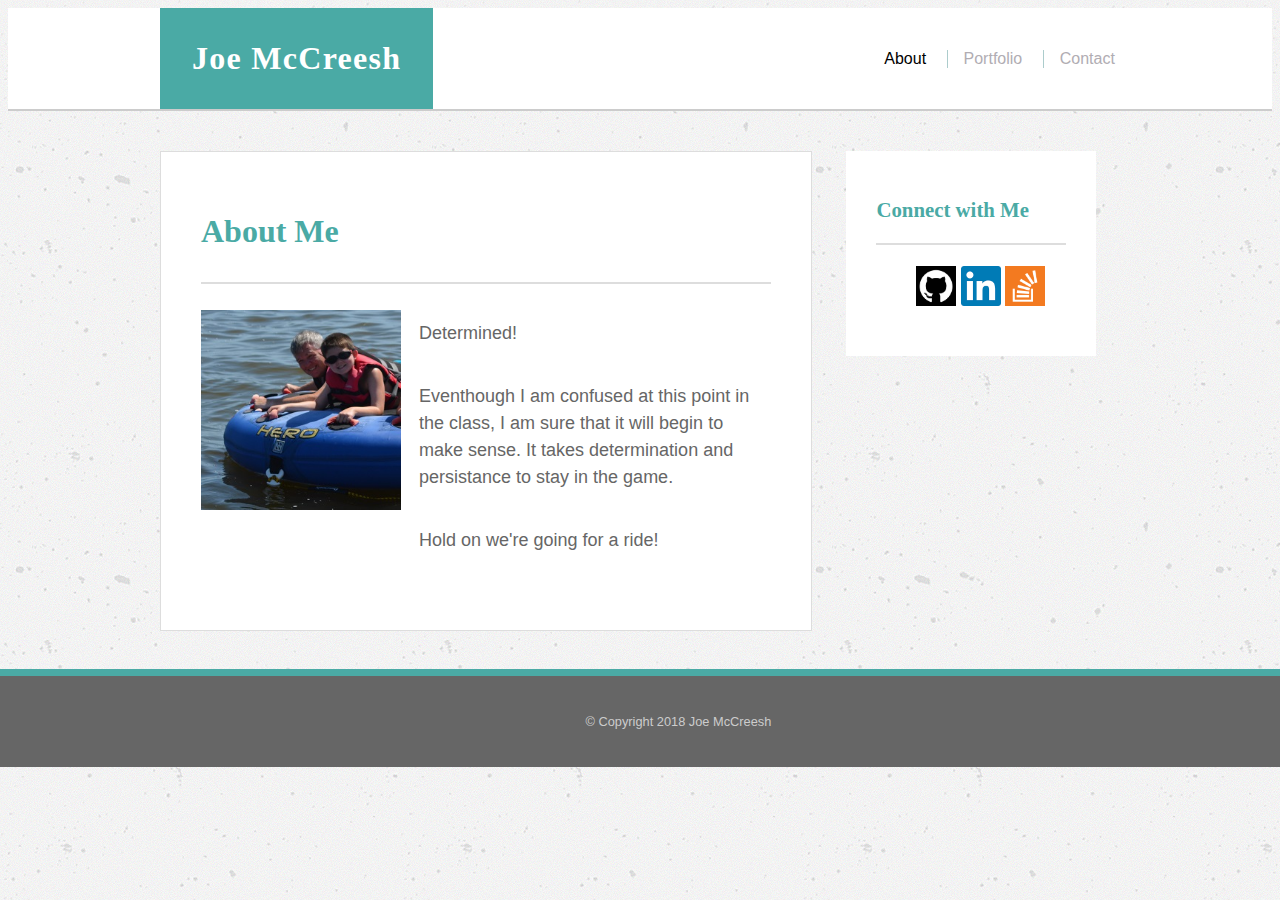
<file: index.html>
<!doctype html>
<html lang ="en-us">
    <head>
        <meta charset=UTF-8>
        <title>index</title>
        <link rel="stylesheet" type="text/css" media="screen" href="./assets/css/style.css" />
        
    </head>
    <body>

        <header>
            <div class="container">
                <div class="name">
                    <div class="logo">Joe McCreesh</div>
                </div>
                <nav class="nav">
                    <ul>
                        <li><a href="#" class="active">About</a></li>
                        <li><a href="portfolio.html">Portfolio</a></li>
                        <li><a href="contact.html">Contact</a></li>
                    </ul>
                </nav>
            </div>
        </header>

        <div class="content">
            <div class="main">
                <h1 class="page-title">About Me</h1>
                <p>
                    <img class="headshot" src="./assets/images/joe_dan.jpg" alt="Joe's Photo">
                </p>
                <p>
                    Determined!
                </p>
                <p>
                    Eventhough I am confused at this point in the class, I am sure that 
                    it will begin to make sense. It takes determination and persistance to stay in the game. </p>
                <p>    
                    Hold on we're going for a ride!
                </p>
            </div>
            <div class="sidebar">
                <h2 class="sidebar-title">Connect with Me</h2>
                <ul class="social">
                    <li><a href="https://github.com/jmccreesh/"><img src="./assets/images/github.png" alt="GitHub"></a></li>
                    <li><a href="https://www.linkedin.com/in/joe-mccreesh-633858145"><img src="./assets/images/linkedin.png" alt="LinkedIn"></a></li>
                    <li><a href="https://stackoverflow.com/u/9279830"><img src="./assets/images/stackoverflow.png" alt="Twitter"></a></li>
                </ul>
            </div>
            <footer>
                &copy; Copyright 2018 Joe McCreesh
            </footer>
       
    </body>
</html>
</file>
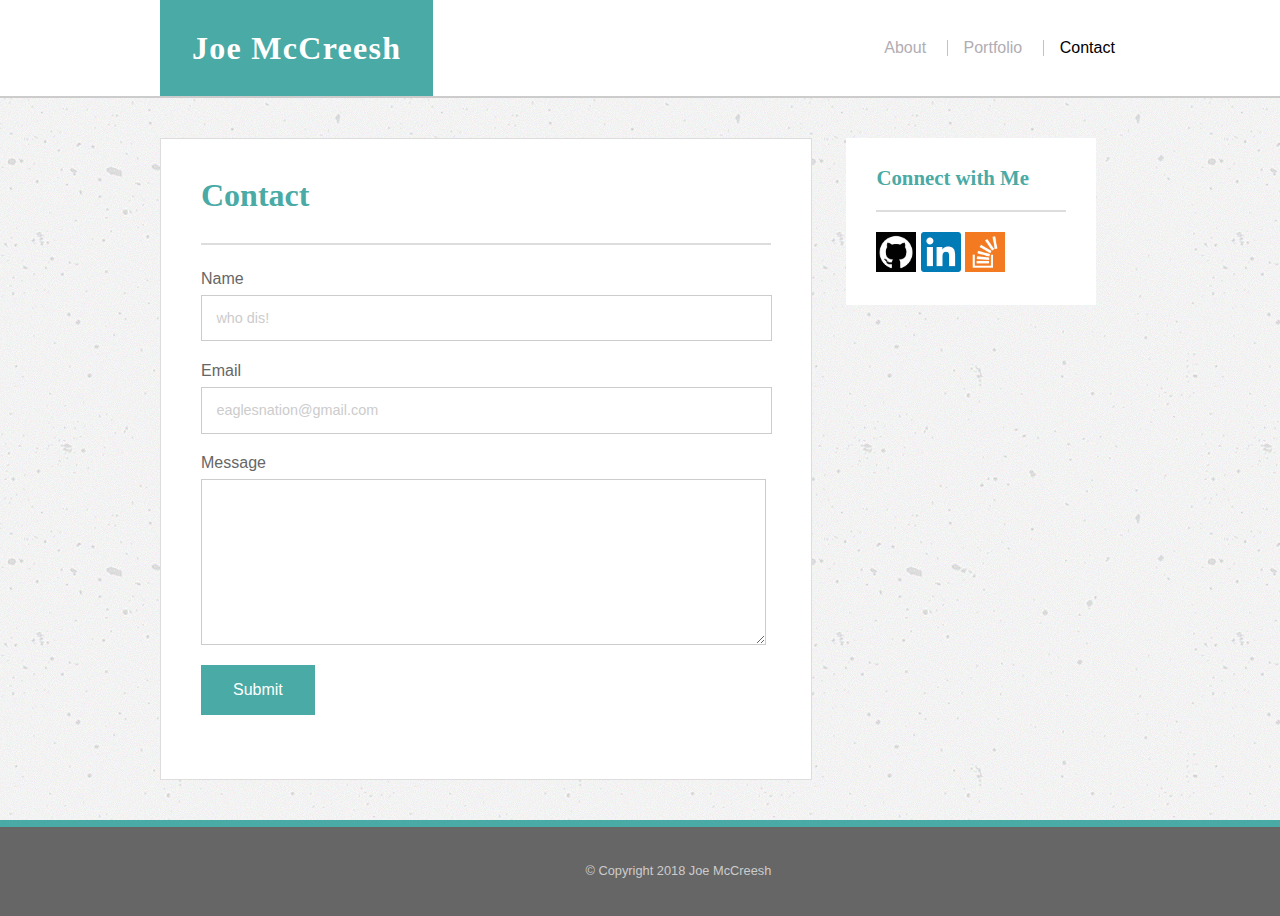
<file: contact.html>
<!DOCTYPE html>
<html lang="en">
<head>
	<meta charset="UTF-8">
	<title>contact</title>
	<link rel="stylesheet" href="./assets/css/reset.css">
	<link rel="stylesheet" href="./assets/css/style.css">
</head>
<body>

	<header>
		<div class="container">
			<div class="name">
				<div class="logo">Joe McCreesh</div>
			</div>
			<nav class="nav">
				<ul>
					<li><a href="index.html">About</a></li>
					<li><a href="portfolio.html">Portfolio</a></li>
					<li><a href="#" class="active">Contact</a></li>
				</ul>
			</nav>
		</div> 
	</header>
	
	<div class="content">
		
		<div class="main">
			<h1 class="page-title">Contact</h1>
			<form action="#" class="contact">
				<label for="name">Name</label>
				<input type="text" name="name" id="name" placeholder="who dis!">
				<label for="email">Email</label>
				<input type="text" name="email" id="email" placeholder="eaglesnation@gmail.com">
				<label for="name">Message</label>
				<textarea rows="10" cols="40" name="message" id="message"></textarea>
				<input type="submit" value="Submit">
			</form>
			
		</div> 

		<div class="sidebar">
			<h2 class="sidebar-title">Connect with Me</h2>
			<ul class="social">
				<li><a href="https://github.com/jmccreesh/"><img src="./assets/images/github.png" alt="GitHub"></a></li>
                    <li><a href="https://www.linkedin.com/in/joe-mccreesh-633858145"><img src="./assets/images/linkedin.png" alt="LinkedIn"></a></li>
                    <li><a href="https://stackoverflow.com/u/9279830"><img src="./assets/images/stackoverflow.png" alt="Twitter"></a></li>
			</ul>
		</div> 
		
	</div> 



	<footer>
		&copy; Copyright 2018 Joe McCreesh
	</footer>

</body>
</html>
</file>
<file: assets/css/style.css>
html {
    position: relative;
}

html, body {
    font-family: Arial, Helvetica Neue, Arial, Helvetica, sans-serif;
    color: #666666;
    background-color: #efefef;
    background: url("../images/concrete.png");
    }

h1, h2, h3, h4, h5, h6 {
    font-family: Georgia, 'Times New Roman', Times, serif;
    color: #4aaaa5
    
    
}

a {
    text-decoration: none;
}

h1 {
    font-size: 2em;
}

h2 {
    font-size: 1.3em;
}
h6{
    font-size: 1.0em;
}

header {
    width: 100%;
    height: auto;
    border-bottom: 2px solid #cccccc;
    background-color: #ffffff;
}

header .container {
    width: 960px;
    margin: 0 auto;
}

.name, .nav {
    display: inline-block;
    vertical-align: middle;
    margin: 0;
    padding: 0;
}

.name {
    width: 50%;
    color:#ffffff;
}

.logo {
    display: inline-block;
    font-family:'Georgia', Times, 'Times New Roman', serif;
    font-weight: bold;
    font-size: 2em;
    letter-spacing: .04em;
    background-color: #4aaaa5;
    padding:1em;
    width: auto;
}

.nav {
    width: 49%;
    text-align: right;
    color: #b1adb3;
    font-weight: normal;
}

.nav ul li {
    display: inline-block;
    padding-left: 1em;
    margin-left: 1em;
}

.nav ul li a {
    color: #b1adb3;
    text-decoration: none;
    -webkit-transition: color .4s;
    transition: color .4s;
}

.nav ul li a:hover {
    color: #4aaaa5;
}

.nav ul li a.active {
    color: #000000;
}

.nav ul li+li {
    border-left: 1px solid #accccc;
}

.content {
    width: 960px;
    clear: both;
    margin: 0 auto 6em auto;
}

.main {
    display: inline-block;
    width: 570px;
    margin: 40px 0;
    padding: 40px;
    background-color: #ffffff;
    border: 1px solid #dddddd;
}

.main h1 {
    font-size:2em;
    font-weight:bold;
    padding-bottom:1em;
    margin-bottom:0.8em;
    border-bottom: 2px solid #dddddd;
}

.main p {
    font-size: 18px;
    line-height: 1.5em;
    margin-bottom:2em;
}

img.headshot {
    float: left;
    padding: 0 1em 1em 0;
    width: 200px;
    height: 200px;
}

.portfolio-item {
    display: inline-block;
    position: relative;
    width: 270px;
    height:200px;
    transition: transform .2s east-out;
}

.portfolio-item:nth-child(even) {
    margin-left: 25px;
}

.portfolio-item:hover {
    transform: rotate(-4deg) scale (1.1,1.1);
}

.item-name {
    position: relative;
    top:-100px;
    text-align: center;
    background-color: #4aaaa5;
    padding: 1em;
    color: #ffffff;
    z-index: 1000;
}

.contact{
    width: 540px;
}

.contact label {
    display: block;
    padding-bottom: 0.5em;
}

.contact input, .contact textarea {
    width: 100%;
    border: 1px solid #cccccc;
    margin-bottom: 1.5em;
    padding: 1em;
    font-size: .9em;
}

.contact input::-webkit-input-placeholder, .contact textarea::-webkit-input-placeholder {
    color: #cccccc;
}

.contact input::-moz-placeholder, .contact textarea::-moz-placeholder {
    color:#cccccc;
}

.contact input::-ms-placeholder, .contact textarea::-ms-input-placeholder {
    color:#cccccc;
}

.contact input::placeholder, .contact textarea::placeholder {
    color: #cccccc;
}

.contact input[type="submit"] {
    width: auto;
    background-color: #4aaaa5;
    color:#ffffff;
    border: none;
    padding: 1em 2em;
    font-size: 1em;
}

.sidebar {
    display: inline-block;
    width: 190px;
    padding: 30px;
    margin: 40px 0 0 30px;
    vertical-align: top;
    background-color: #ffffff;
        
}

.sidebar h2 {
    font-size: 1.3em;
    font-weight:  bold;
    padding-bottom: 1em;
    margin-bottom: 1em;
    border-bottom: 2px solid #dddddd; 
 
}

.sidebar ul li {
    display: inline-block;
    margin: 0;
    padding: 0;
    -webkit-transition: all .2s;
    -webkit-transition-timing-function: ease-out;
    transition: all .2s;
    transition-timing-function: ease-out;
    
}

.sidebar ul li:hover {
    -ms-transform: scale (1.1,1.1);
    -webkit-transform: scale(1.1,1.1);
    -moz-transform: scale(1.1,1.1);
    -o-transform: scale(1.1,1.1);
    transform: scale(1.1,1.1);
}

.social img {
    width: 40px;
    height: auto;  
    
}

footer {
    position: absolute;
    left: 0;
    bottom: 0;
    width: 100%;
    padding: 3em;
    text-align: center;
    font-size: 0.8em;
    color: #cccccc;
    background-color: #666666;
    border-top: 7px solid #4aaaa5;
    
}

input[type=text] {
    border:1px solid #cccccc;
    font-family: Arial, Helvetica Neue, Arial, Helvetica, sans-serif
    padding: 5px;
}

.fname{
    width: 100%;
}
</file>
